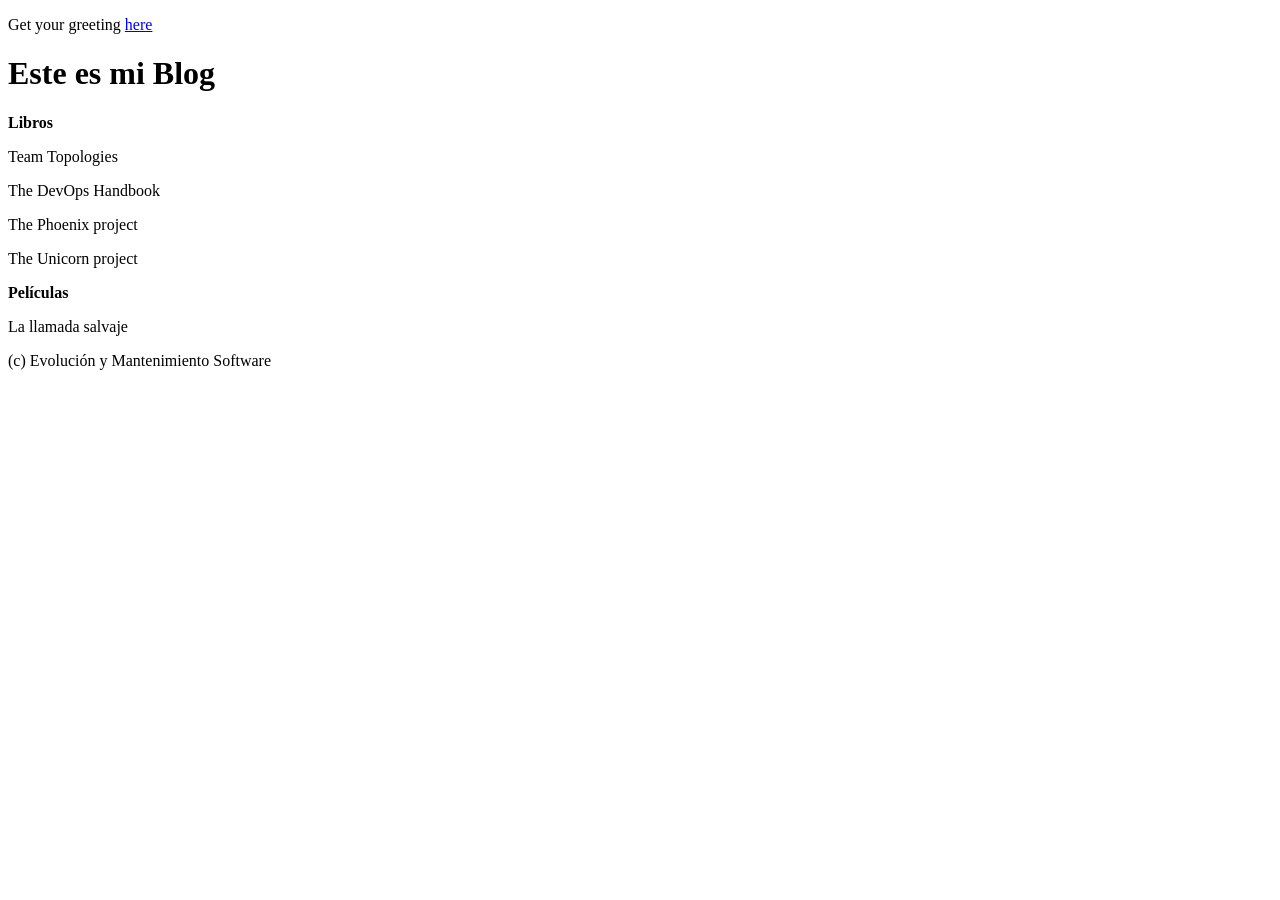
<file: src/main/resources/static/index.html>
<!DOCTYPE HTML>
<html>
<head>
<title>Blog EMS</title>
<meta http-equiv="Content-Type" content="text/html; charset=UTF-8" />
</head>
<body>

<p>Get your greeting <a href="/greeting">here</a></p>

<!-- Cabecera -->
<header>
<h1>Este es mi Blog</h1>
</header>

<!-- Contenido -->
<section>
<b>Libros</b>
<p>Team Topologies</p>
<p>The DevOps Handbook</p>
<p>The Phoenix project</p>
<p>The Unicorn project</p>
</section>

<section>
<b>Películas</b>
<p>La llamada salvaje</p>
</section>

<!-- Pie de pagina -->
<footer>
(c) Evolución y Mantenimiento Software
</footer>

</body>
</html>
</file>
